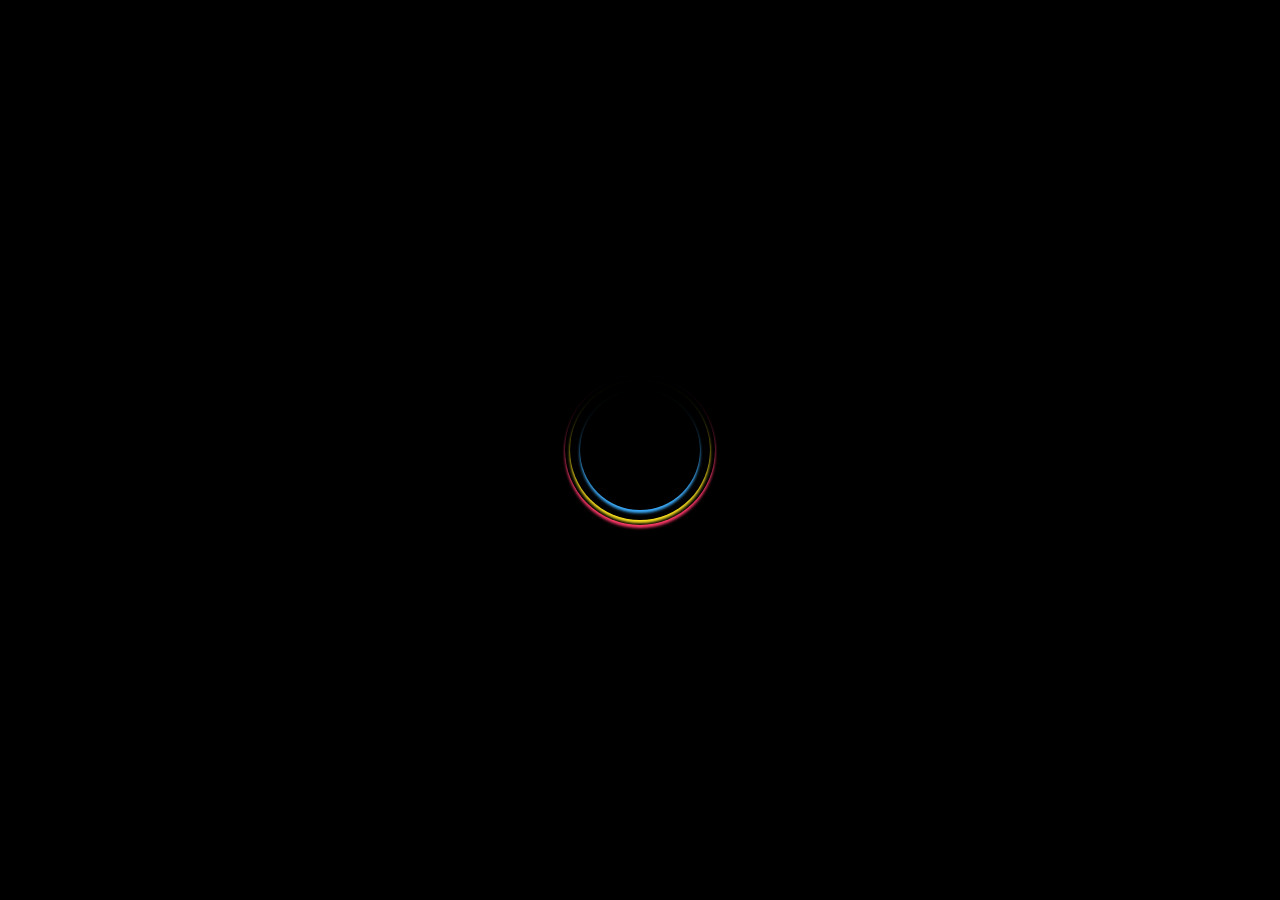
<file: src/index.html>
<!doctype html>
<html>
<head>
  <meta charset="utf-8">
  <title>Phema Agri</title>

  <base href="/">

  <meta name="viewport" content="width=device-width, initial-scale=1">
  <link rel="icon" type="image/png" href="favicon.png">
  <link rel="icon" type="image/x-icon" href="favicon.ico">
</head>
<body>
  <ngx-app>Loading...</ngx-app>

  <style>@-webkit-keyframes spin{0%{transform:rotate(0)}100%{transform:rotate(360deg)}}@-moz-keyframes spin{0%{-moz-transform:rotate(0)}100%{-moz-transform:rotate(360deg)}}@keyframes spin{0%{transform:rotate(0)}100%{transform:rotate(360deg)}}.spinner{position:fixed;top:0;left:0;width:100%;height:100%;z-index:1003;background: #000000;overflow:hidden}  .spinner div:first-child{display:block;position:relative;left:50%;top:50%;width:150px;height:150px;margin:-75px 0 0 -75px;border-radius:50%;box-shadow:0 3px 3px 0 rgba(255,56,106,1);transform:translate3d(0,0,0);animation:spin 2s linear infinite}  .spinner div:first-child:after,.spinner div:first-child:before{content:'';position:absolute;border-radius:50%}  .spinner div:first-child:before{top:5px;left:5px;right:5px;bottom:5px;box-shadow:0 3px 3px 0 rgb(255, 228, 32);-webkit-animation:spin 3s linear infinite;animation:spin 3s linear infinite}  .spinner div:first-child:after{top:15px;left:15px;right:15px;bottom:15px;box-shadow:0 3px 3px 0 rgba(61, 175, 255,1);animation:spin 1.5s linear infinite}</style>
  <div id="nb-global-spinner" class="spinner">
    <div class="blob blob-0"></div>
    <div class="blob blob-1"></div>
    <div class="blob blob-2"></div>
    <div class="blob blob-3"></div>
    <div class="blob blob-4"></div>
    <div class="blob blob-5"></div>
  </div>

</body>
</html>
</file>
